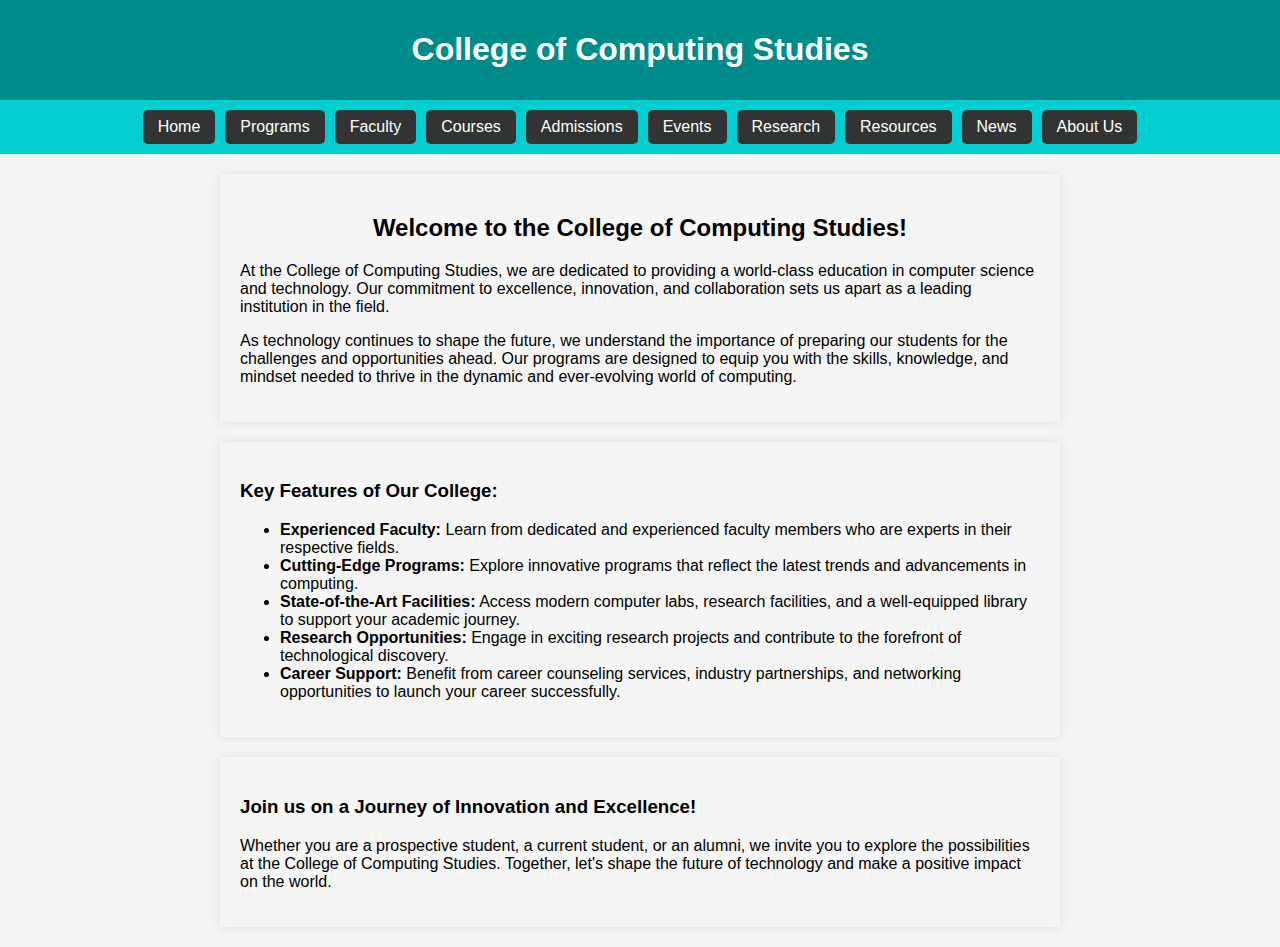
<file: index.html>
<!DOCTYPE html>
<html lang="en">
<head>
    <meta charset="UTF-8">
    <meta name="viewport" content="width=device-width, initial-scale=1.0">
    <title>College of Computing Studies</title>
    <link rel="stylesheet" href="style.css" />
</head>
<body>

    <header>
        <h1>College of Computing Studies</h1>
    </header>

    <nav>
        <a href="index.html">Home</a>
        <a href="program.html">Programs</a>
        <a href="faculty.html">Faculty</a>
        <a href="courses.html">Courses</a>
        <a href="admissions.html">Admissions</a>
        <a href="events.html">Events</a>
        <a href="research.html">Research</a>
        <a href="resources.html">Resources</a>
        <a href="news.html">News</a>
        <a href="about-us.html">About Us</a>
    </nav>

    <main>
        <section>
            <h2>Welcome to the College of Computing Studies!</h2>
            <p>
                At the College of Computing Studies, we are dedicated to providing a world-class education in computer science and technology. Our commitment to excellence, innovation, and collaboration sets us apart as a leading institution in the field.
            </p>
            <p>
                As technology continues to shape the future, we understand the importance of preparing our students for the challenges and opportunities ahead. Our programs are designed to equip you with the skills, knowledge, and mindset needed to thrive in the dynamic and ever-evolving world of computing.
            </p>
        </section>

        <section>
            <h3>Key Features of Our College:</h3>
            <ul>
                <li><strong>Experienced Faculty:</strong> Learn from dedicated and experienced faculty members who are experts in their respective fields.</li>
                <li><strong>Cutting-Edge Programs:</strong> Explore innovative programs that reflect the latest trends and advancements in computing.</li>
                <li><strong>State-of-the-Art Facilities:</strong> Access modern computer labs, research facilities, and a well-equipped library to support your academic journey.</li>
                <li><strong>Research Opportunities:</strong> Engage in exciting research projects and contribute to the forefront of technological discovery.</li>
                <li><strong>Career Support:</strong> Benefit from career counseling services, industry partnerships, and networking opportunities to launch your career successfully.</li>
            </ul>
        </section>

        <section>
            <h3>Join us on a Journey of Innovation and Excellence!</h3>
            <p>
                Whether you are a prospective student, a current student, or an alumni, we invite you to explore the possibilities at the College of Computing Studies. Together, let's shape the future of technology and make a positive impact on the world.
            </p>
        </section>


    

</body>
</html>
</file>
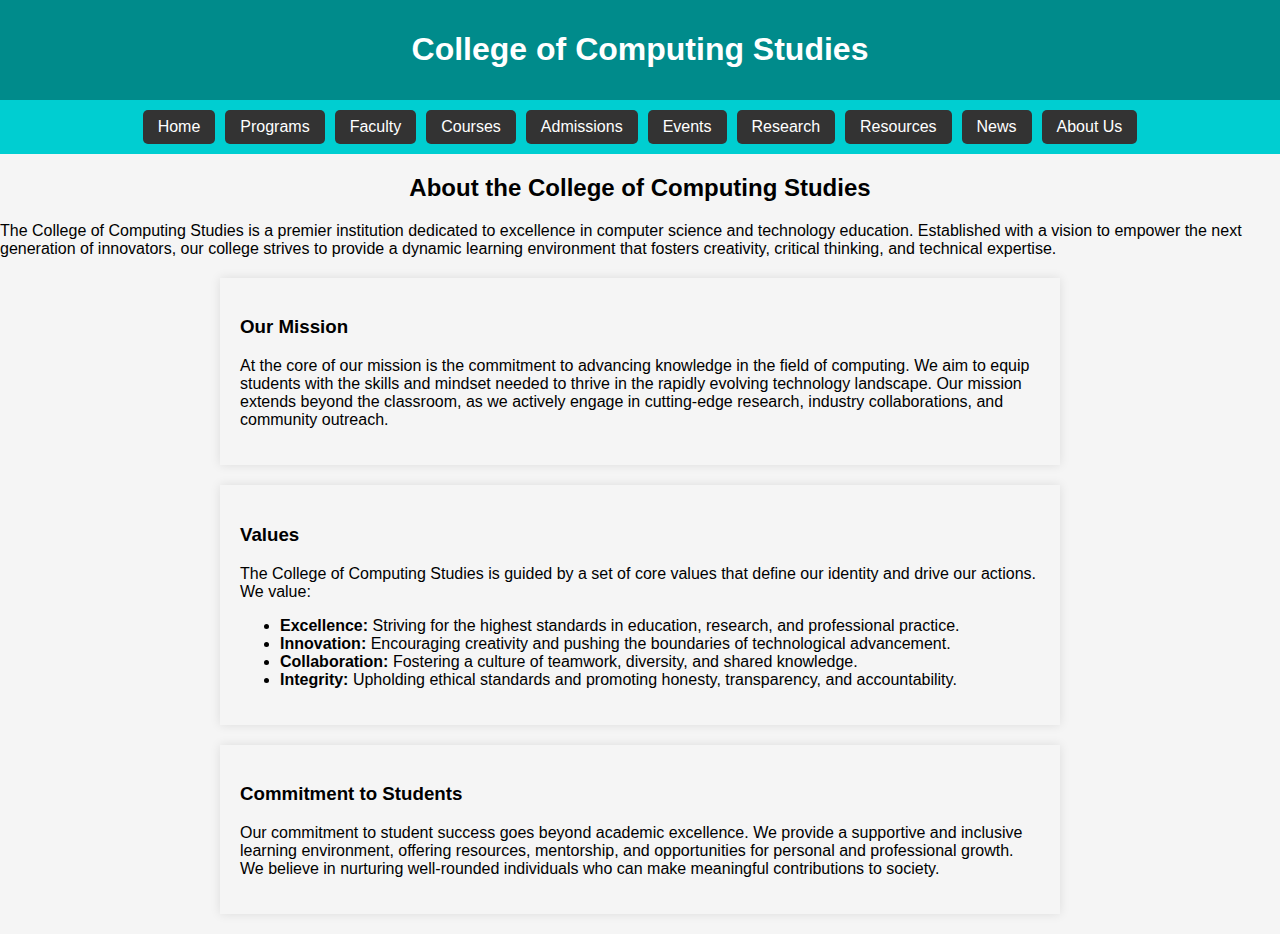
<file: about-us.html>
<!DOCTYPE html>
<html lang="en">
<head>
    <meta charset="UTF-8">
    <meta name="viewport" content="width=device-width, initial-scale=1.0">
    <title>College of Computing Studies - About Us</title>
    <link rel="stylesheet" href="style.css" />
</head>
<body>

    <header>
        <h1>College of Computing Studies</h1>
    </header>

    <nav>
        <a href="index.html">Home</a>
        <a href="program.html">Programs</a>
        <a href="faculty.html">Faculty</a>
        <a href="courses.html">Courses</a>
        <a href="admissions.html">Admissions</a>
        <a href="events.html">Events</a>
        <a href="research.html">Research</a>
        <a href="resources.html">Resources</a>
        <a href="news.html">News</a>
        <a href="about-us.html">About Us</a>
    </nav>

    <main>
        <h2>About the College of Computing Studies</h2>
        <p>
            The College of Computing Studies is a premier institution dedicated to excellence in computer science and technology education. Established with a vision to empower the next generation of innovators, our college strives to provide a dynamic learning environment that fosters creativity, critical thinking, and technical expertise.
        </p>

        <section>
            <h3>Our Mission</h3>
            <p>
                At the core of our mission is the commitment to advancing knowledge in the field of computing. We aim to equip students with the skills and mindset needed to thrive in the rapidly evolving technology landscape. Our mission extends beyond the classroom, as we actively engage in cutting-edge research, industry collaborations, and community outreach.
            </p>
        </section>

        <section>
            <h3>Values</h3>
            <p>
                The College of Computing Studies is guided by a set of core values that define our identity and drive our actions. We value:
            </p>
            <ul>
                <li><strong>Excellence:</strong> Striving for the highest standards in education, research, and professional practice.</li>
                <li><strong>Innovation:</strong> Encouraging creativity and pushing the boundaries of technological advancement.</li>
                <li><strong>Collaboration:</strong> Fostering a culture of teamwork, diversity, and shared knowledge.</li>
                <li><strong>Integrity:</strong> Upholding ethical standards and promoting honesty, transparency, and accountability.</li>
            </ul>
        </section>

        <section>
            <h3>Commitment to Students</h3>
            <p>
                Our commitment to student success goes beyond academic excellence. We provide a supportive and inclusive learning environment, offering resources, mentorship, and opportunities for personal and professional growth. We believe in nurturing well-rounded individuals who can make meaningful contributions to society.
            </p>
        </section>

       

</body>
</html>
</file>
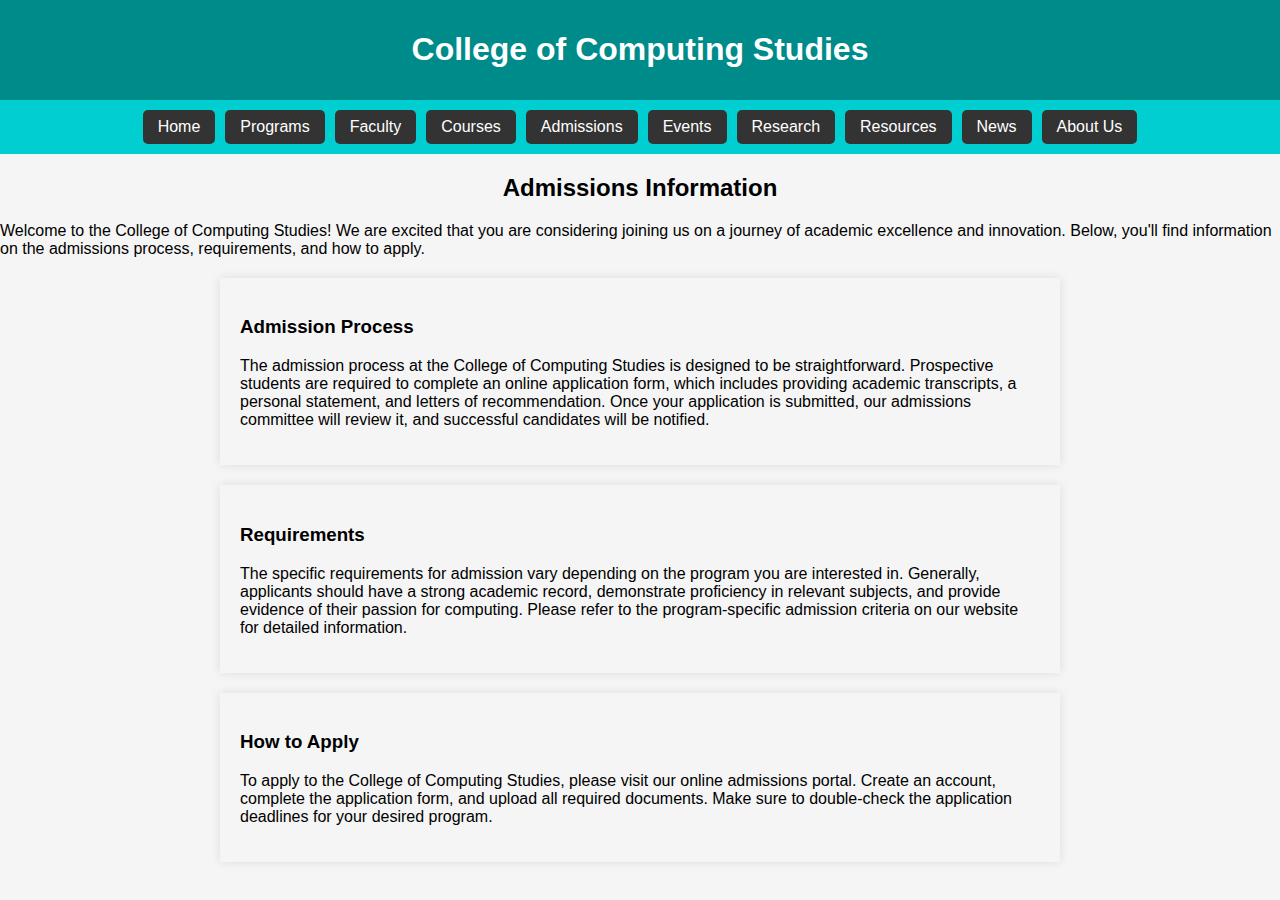
<file: admissions.html>
<!DOCTYPE html>
<html lang="en">
<head>
    <meta charset="UTF-8">
    <meta name="viewport" content="width=device-width, initial-scale=1.0">
    <title>College of Computing Studies - Admissions</title>
    <link rel="stylesheet" href="style.css" />
</head>
<body>

    <header>
        <h1>College of Computing Studies</h1>
    </header>

    <nav>
        <a href="index.html">Home</a>
        <a href="program.html">Programs</a>
        <a href="faculty.html">Faculty</a>
        <a href="courses.html">Courses</a>
        <a href="admissions.html">Admissions</a>
        <a href="events.html">Events</a>
        <a href="research.html">Research</a>
        <a href="resources.html">Resources</a>
        <a href="news.html">News</a>
        <a href="about-us.html">About Us</a>
    </nav>

    <main>
        <h2>Admissions Information</h2>
        <p>
            Welcome to the College of Computing Studies! We are excited that you are considering joining us on a journey of academic excellence and innovation. Below, you'll find information on the admissions process, requirements, and how to apply.
        </p>

        <section>
            <h3>Admission Process</h3>
            <p>
                The admission process at the College of Computing Studies is designed to be straightforward. Prospective students are required to complete an online application form, which includes providing academic transcripts, a personal statement, and letters of recommendation. Once your application is submitted, our admissions committee will review it, and successful candidates will be notified.
            </p>
        </section>

        <section>
            <h3>Requirements</h3>
            <p>
                The specific requirements for admission vary depending on the program you are interested in. Generally, applicants should have a strong academic record, demonstrate proficiency in relevant subjects, and provide evidence of their passion for computing. Please refer to the program-specific admission criteria on our website for detailed information.
            </p>
        </section>

        <section>
            <h3>How to Apply</h3>
            <p>
                To apply to the College of Computing Studies, please visit our online admissions portal. Create an account, complete the application form, and upload all required documents. Make sure to double-check the application deadlines for your desired program.
            </p>
        </section>

       

    </main>

</body>
</html>
</file>
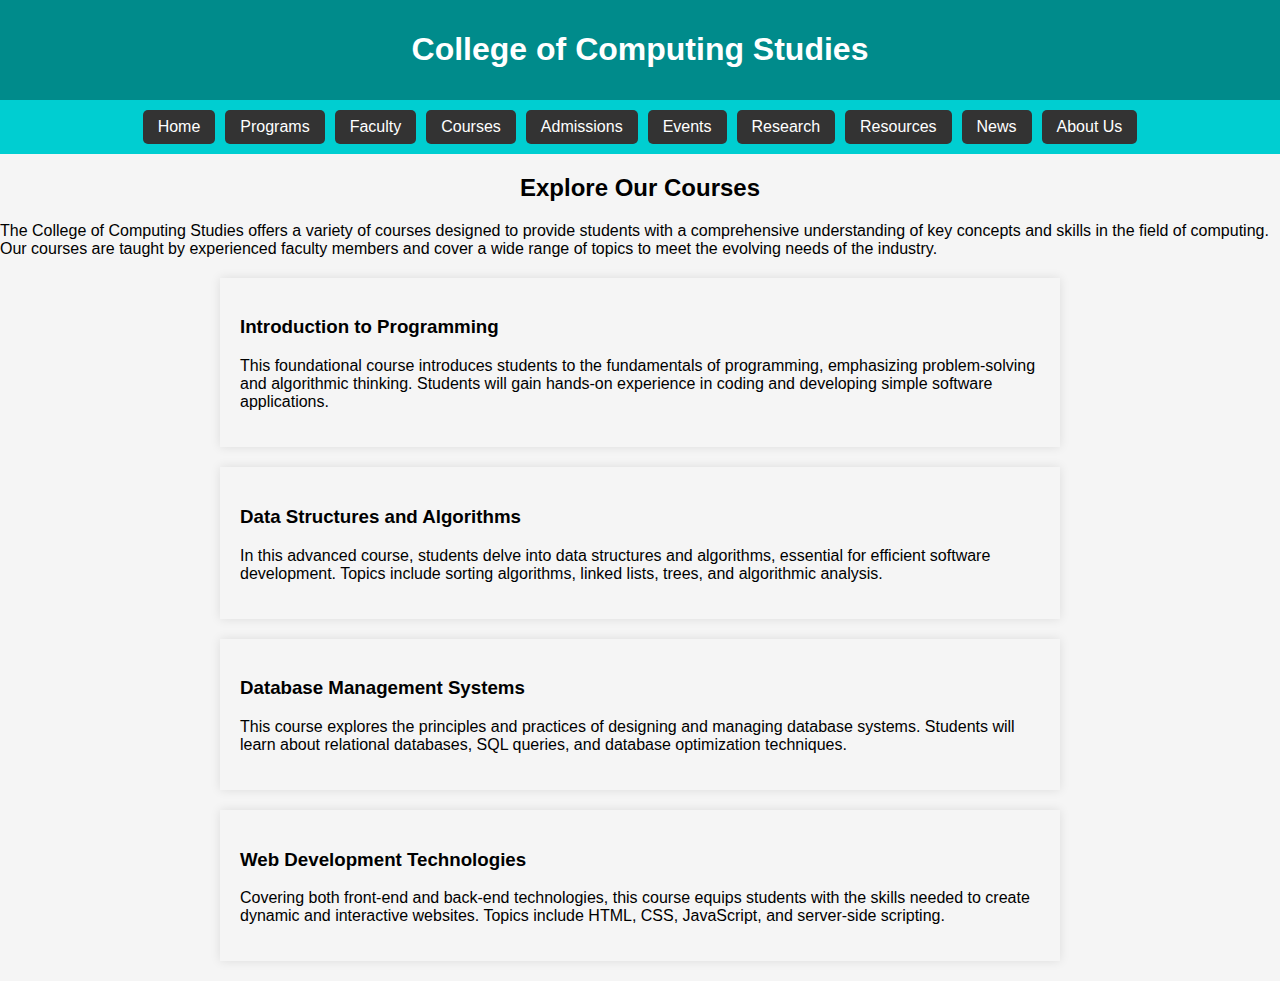
<file: courses.html>
<!DOCTYPE html>
<html lang="en">
<head>
    <meta charset="UTF-8">
    <meta name="viewport" content="width=device-width, initial-scale=1.0">
    <title>College of Computing Studies - Courses</title>
    <link rel="stylesheet" href="style.css" />
</head>
<body>

    <header>
        <h1>College of Computing Studies</h1>
    </header>

    <nav>
        <a href="index.html">Home</a>
        <a href="program.html">Programs</a>
        <a href="faculty.html">Faculty</a>
        <a href="courses.html">Courses</a>
        <a href="admissions.html">Admissions</a>
        <a href="events.html">Events</a>
        <a href="research.html">Research</a>
        <a href="resources.html">Resources</a>
        <a href="news.html">News</a>
        <a href="about-us.html">About Us</a>
    </nav>

    <main>
        <h2>Explore Our Courses</h2>
        <p>
            The College of Computing Studies offers a variety of courses designed to provide students with a comprehensive understanding of key concepts and skills in the field of computing. Our courses are taught by experienced faculty members and cover a wide range of topics to meet the evolving needs of the industry.
        </p>

        <section>
            <h3>Introduction to Programming</h3>
            <p>
                This foundational course introduces students to the fundamentals of programming, emphasizing problem-solving and algorithmic thinking. Students will gain hands-on experience in coding and developing simple software applications.
            </p>
        </section>

        <section>
            <h3>Data Structures and Algorithms</h3>
            <p>
                In this advanced course, students delve into data structures and algorithms, essential for efficient software development. Topics include sorting algorithms, linked lists, trees, and algorithmic analysis.
            </p>
        </section>

        <section>
            <h3>Database Management Systems</h3>
            <p>
                This course explores the principles and practices of designing and managing database systems. Students will learn about relational databases, SQL queries, and database optimization techniques.
            </p>
        </section>

        <section>
            <h3>Web Development Technologies</h3>
            <p>
                Covering both front-end and back-end technologies, this course equips students with the skills needed to create dynamic and interactive websites. Topics include HTML, CSS, JavaScript, and server-side scripting.
            </p>
        </section>

        

    </main>

   

</body>
</html>
</file>
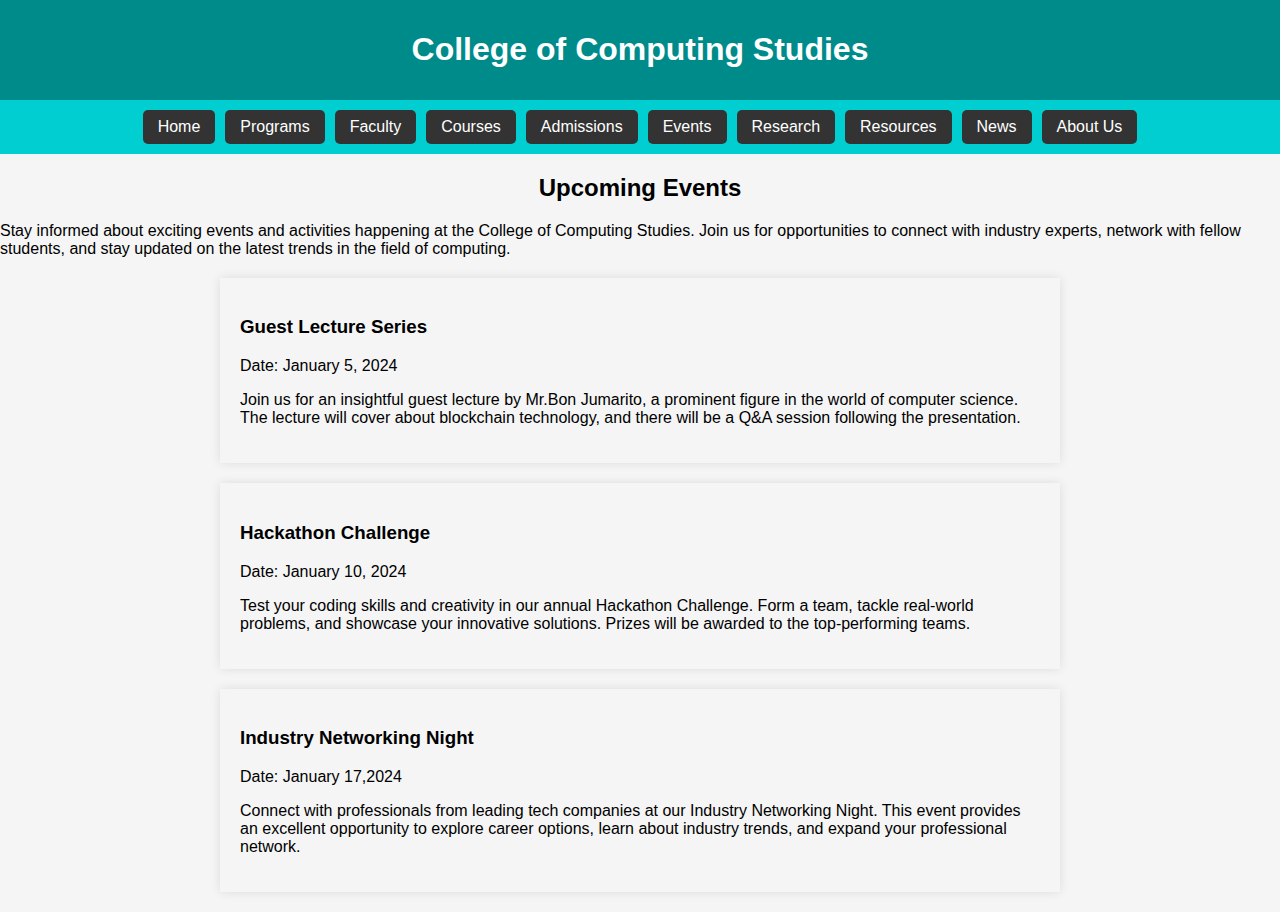
<file: events.html>
<!DOCTYPE html>
<html lang="en">
<head>
    <meta charset="UTF-8">
    <meta name="viewport" content="width=device-width, initial-scale=1.0">
    <title>College of Computing Studies - Events</title>
    <link rel="stylesheet" href="style.css" />
</head>
<body>

    <header>
        <h1>College of Computing Studies</h1>
    </header>

    <nav>
        <a href="index.html">Home</a>
        <a href="program.html">Programs</a>
        <a href="faculty.html">Faculty</a>
        <a href="courses.html">Courses</a>
        <a href="admissions.html">Admissions</a>
        <a href="events.html">Events</a>
        <a href="research.html">Research</a>
        <a href="resources.html">Resources</a>
        <a href="news.html">News</a>
        <a href="about-us.html">About Us</a>
    </nav>

    <main>
        <h2>Upcoming Events</h2>
        <p>
            Stay informed about exciting events and activities happening at the College of Computing Studies. 
            Join us for opportunities to connect with industry experts, network with fellow students, 
            and stay updated on the latest trends in the field of computing.
        </p>

        <section>
            <h3>Guest Lecture Series</h3>
            <p>
                Date: January 5, 2024
            </p>
            <p>
                Join us for an insightful guest lecture by Mr.Bon Jumarito, 
                a prominent figure in the world of computer science. 
                The lecture will cover about blockchain technology, 
                and there will be a Q&A session following the presentation.
            </p>
        </section>

        <section>
            <h3>Hackathon Challenge</h3>
            <p>
                Date: January 10, 2024
            </p>
            <p>
                Test your coding skills and creativity in our annual Hackathon Challenge. Form a team, tackle real-world problems, and showcase your innovative solutions. Prizes will be awarded to the top-performing teams.
            </p>
        </section>

        <section>
            <h3>Industry Networking Night</h3>
            <p>
                Date: January 17,2024
            </p>
            <p>
                Connect with professionals from leading tech companies at our Industry Networking Night. 
                This event provides an excellent opportunity to explore career options, learn about industry trends, and expand your professional network.
            </p>
        </section>

       

    </main>

    

</body>
</html>
</file>
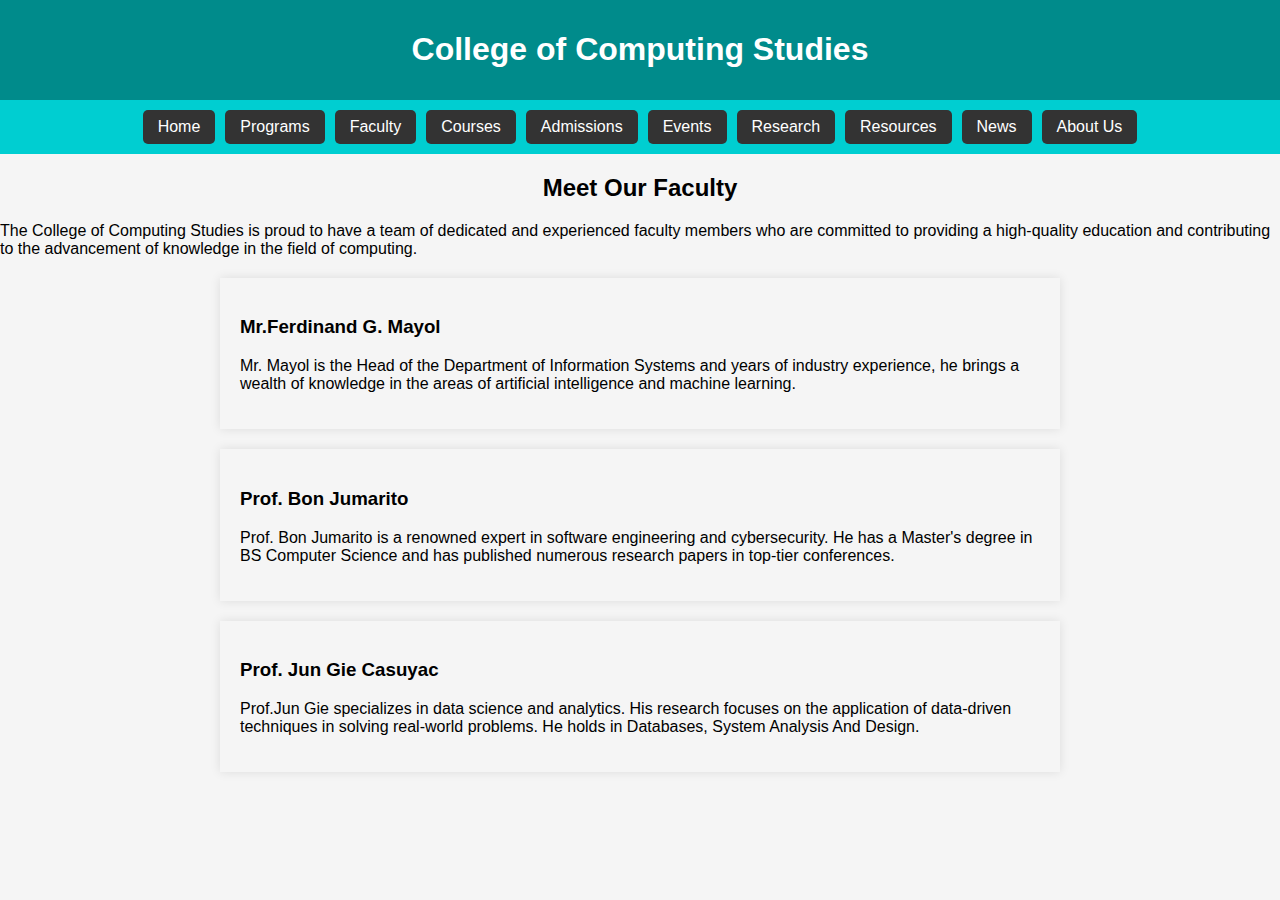
<file: faculty.html>
<!DOCTYPE html>
<html lang="en">
<head>
    <meta charset="UTF-8">
    <meta name="viewport" content="width=device-width, initial-scale=1.0">
    <title>College of Computing Studies - Faculty</title>
    <link rel="stylesheet" href="style.css" />
</head>
<body>

    <header>
        <h1>College of Computing Studies</h1>
    </header>

    <nav>
        <a href="index.html">Home</a>
        <a href="program.html">Programs</a>
        <a href="faculty.html">Faculty</a>
        <a href="courses.html">Courses</a>
        <a href="admissions.html">Admissions</a>
        <a href="events.html">Events</a>
        <a href="research.html">Research</a>
        <a href="resources.html">Resources</a>
        <a href="news.html">News</a>
        <a href="about-us.html">About Us</a>
    </nav>

    <main>
        <h2>Meet Our Faculty</h2>
        <p>
            The College of Computing Studies is proud to have a team of dedicated and experienced faculty members who are committed to providing a high-quality education and contributing to the advancement of knowledge in the field of computing.
        </p>

        <section>
            <h3>Mr.Ferdinand G. Mayol</h3>
            <p>
                Mr. Mayol is the Head of the Department of Information Systems and years of industry experience, he brings a wealth of knowledge in the areas of artificial intelligence and machine learning.
            </p>
        </section>

        <section>
            <h3>Prof. Bon Jumarito</h3>
            <p>
                Prof. Bon Jumarito is a renowned expert in software engineering and cybersecurity. He has a Master's degree in BS Computer Science and has published numerous research papers in top-tier conferences.
            </p>
        </section>

        <section>
            <h3>Prof. Jun Gie Casuyac</h3>
            <p>
                Prof.Jun Gie specializes in data science and analytics. His research focuses on the application of data-driven techniques in solving real-world problems. 
                He holds in Databases, System Analysis And Design.
            </p>
        </section>


    </main>


</body>
</html>
</file>
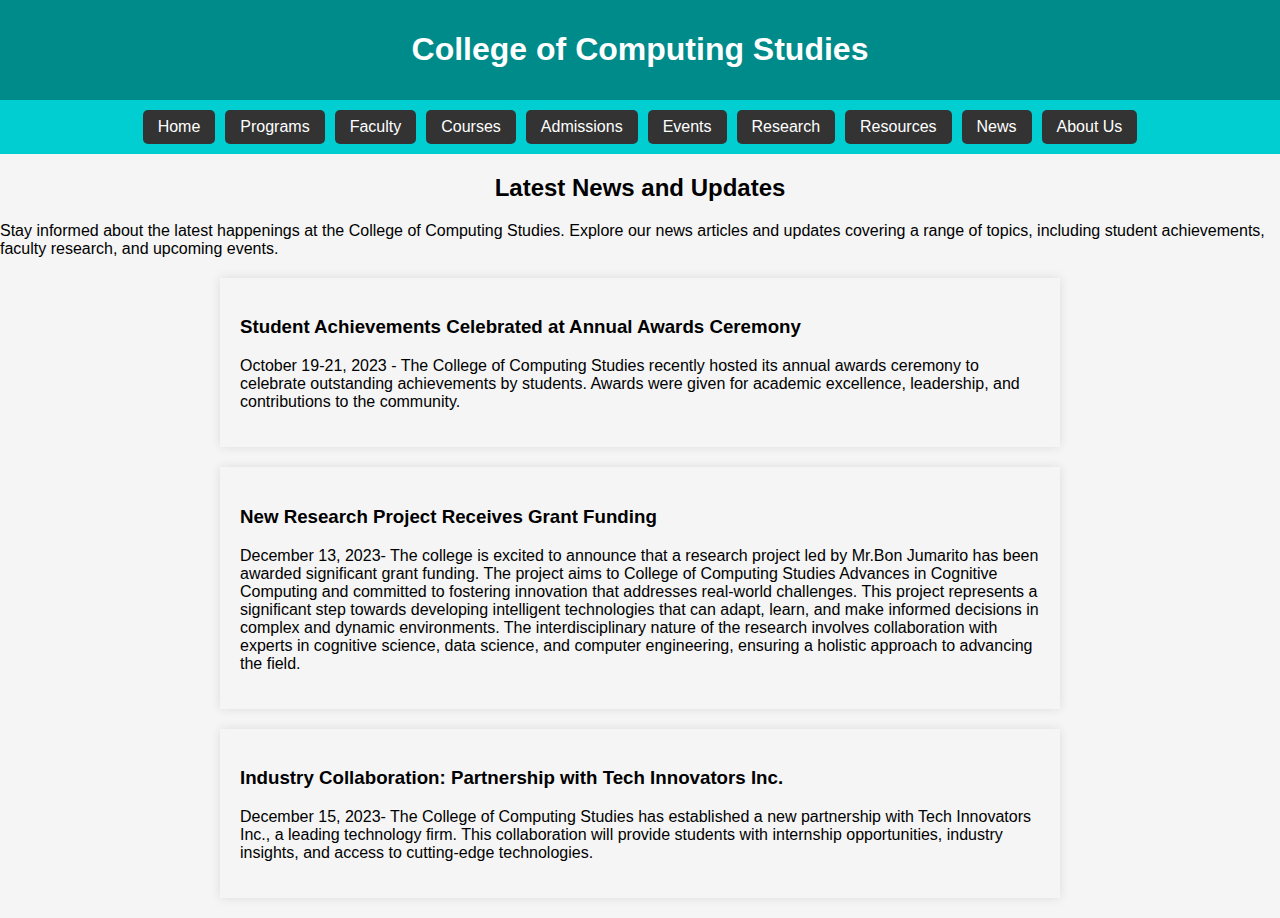
<file: news.html>
<!DOCTYPE html>
<html lang="en">
<head>
    <meta charset="UTF-8">
    <meta name="viewport" content="width=device-width, initial-scale=1.0">
    <title>College of Computing Studies - News</title>
    <link rel="stylesheet" href="style.css" />
</head>
<body>

    <header>
        <h1>College of Computing Studies</h1>
    </header>

    <nav>
        <a href="index.html">Home</a>
        <a href="program.html">Programs</a>
        <a href="faculty.html">Faculty</a>
        <a href="courses.html">Courses</a>
        <a href="admissions.html">Admissions</a>
        <a href="events.html">Events</a>
        <a href="research.html">Research</a>
        <a href="resources.html">Resources</a>
        <a href="news.html">News</a>
        <a href="about-us.html">About Us</a>
    </nav>

    <main>
        <h2>Latest News and Updates</h2>
        <p>
            Stay informed about the latest happenings at the College of Computing Studies. Explore our news articles and updates covering a range of topics, including student achievements, faculty research, and upcoming events.
        </p>

        <section>
            <h3>Student Achievements Celebrated at Annual Awards Ceremony</h3>
            <p>
                October 19-21, 2023 - The College of Computing Studies recently hosted its annual awards ceremony to celebrate outstanding achievements by students. Awards were given for academic excellence, leadership, and contributions to the community.
            </p>
        </section>

        <section>
            <h3>New Research Project Receives Grant Funding</h3>
            <p>
                December 13, 2023- The college is excited to announce that a research project led by Mr.Bon Jumarito 
                has been awarded significant grant funding. 
                The project aims to College of Computing Studies Advances in Cognitive Computing 
                and committed to fostering innovation that addresses real-world challenges.
                This project represents a significant step towards developing intelligent technologies that can adapt, 
                learn, and make informed decisions in complex and dynamic environments. The interdisciplinary nature of the research involves
                collaboration with experts in cognitive science, data science, and computer engineering, ensuring a holistic approach to advancing the field.
                
            </p>
        </section>

        <section>
            <h3>Industry Collaboration: Partnership with Tech Innovators Inc.  </h3>
            <p>
                December 15, 2023- The College of Computing Studies has established a new partnership with Tech Innovators Inc., a leading technology firm. This collaboration will provide students with internship opportunities, industry insights, and access to cutting-edge technologies.
            </p>
        </section>

        

</body>
</html>
</file>
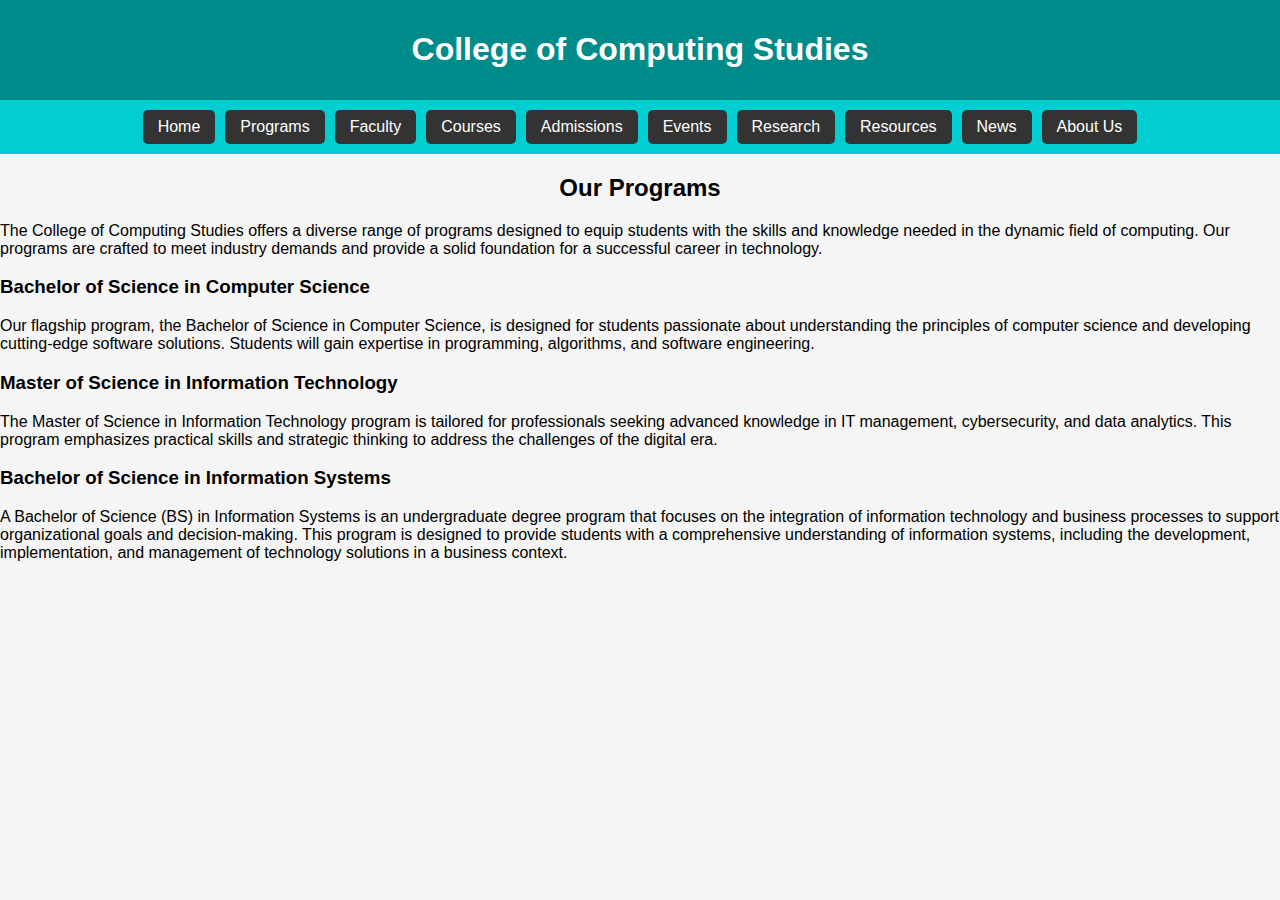
<file: program.html>
<!DOCTYPE html>
<html lang="en">
<head>
    <meta charset="UTF-8">
    <meta name="viewport" content="width=device-width, initial-scale=1.0">
    <title>College of Computing Studies - Programs</title>
    <link rel="stylesheet" href="style.css" />
</head>
<body>

    <header>
        <h1>College of Computing Studies</h1>
    </header>

    <nav>
        <a href="index.html">Home</a>
        <a href="program.html">Programs</a>
        <a href="faculty.html">Faculty</a>
        <a href="courses.html">Courses</a>
        <a href="admissions.html">Admissions</a>
        <a href="events.html">Events</a>
        <a href="research.html">Research</a>
        <a href="resources.html">Resources</a>
        <a href="news.html">News</a>
        <a href="about-us.html">About Us</a>
    </nav>

    <main>
        <h2>Our Programs</h2>
        <p>
            The College of Computing Studies offers a diverse range of programs designed 
            to equip students with the skills and knowledge needed in the dynamic field of computing.
            Our programs are crafted to meet industry demands and provide a solid foundation 
            for a successful career in technology.
        </p>

        <h3>Bachelor of Science in Computer Science</h3>
        <p>
            Our flagship program, the Bachelor of Science in Computer Science, is designed for students passionate about understanding the principles of 
            computer science and developing cutting-edge software solutions.
            Students will gain expertise in programming, algorithms, and software engineering.
        </p>

        <h3>Master of Science in Information Technology</h3>
        <p>
            The Master of Science in Information Technology program is tailored for professionals seeking advanced knowledge in IT management, cybersecurity, and data analytics.
            This program emphasizes practical skills and strategic thinking to address the challenges of the digital era.
        </p>

        <h3>Bachelor of Science in Information Systems</h3>
        <p>
            A Bachelor of Science (BS) in Information Systems is an undergraduate degree program that focuses on the integration of information technology 
            and business processes to support organizational goals and decision-making. 
            This program is designed to provide students with a comprehensive understanding of information systems, 
            including the development, implementation, and management of technology solutions in a business context.
        </p>


    </main>


</body>
</html>
</file>
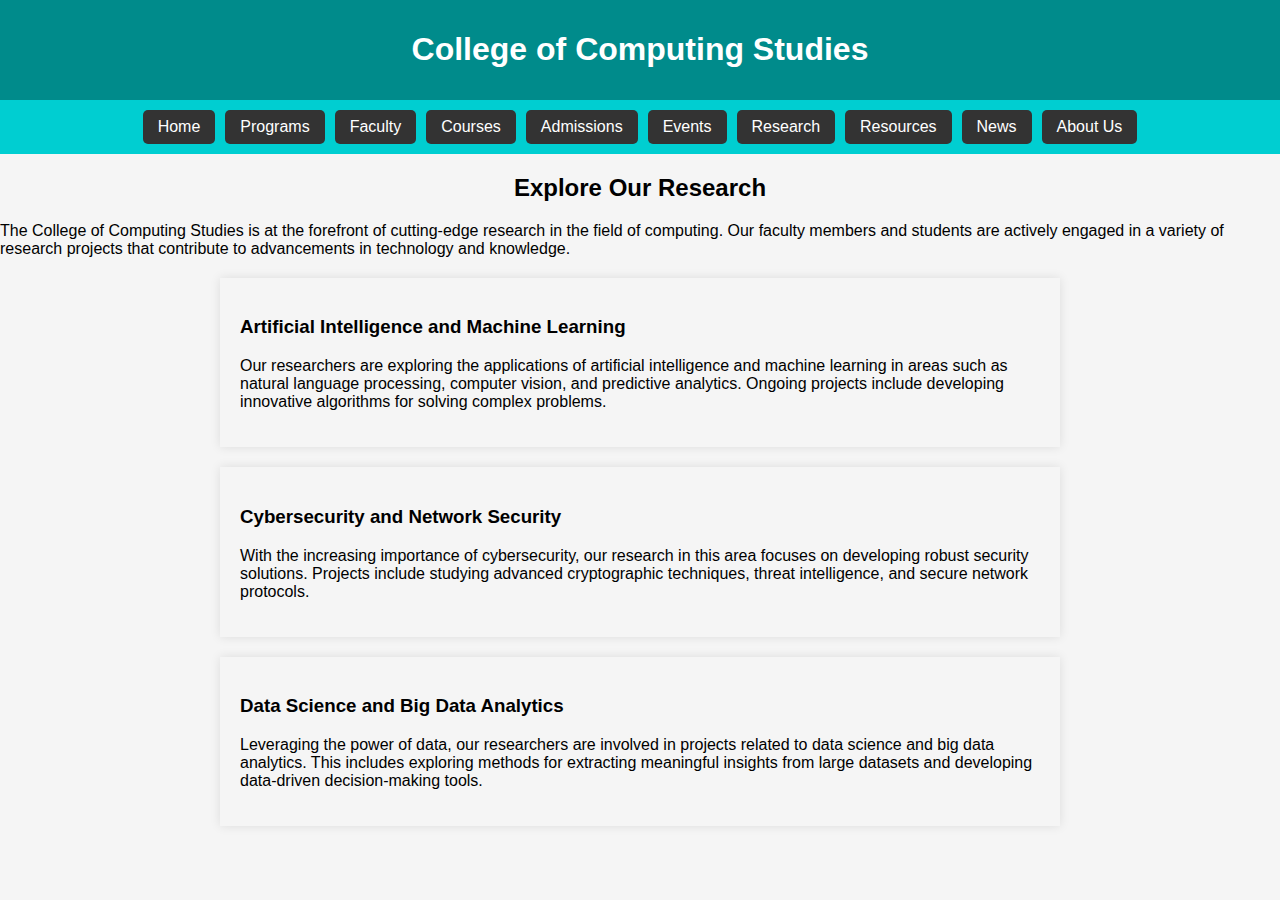
<file: research.html>
<!DOCTYPE html>
<html lang="en">
<head>
    <meta charset="UTF-8">
    <meta name="viewport" content="width=device-width, initial-scale=1.0">
    <title>College of Computing Studies - Research</title>
    <link rel="stylesheet" href="style.css" />
</head>
<body>

    <header>
        <h1>College of Computing Studies</h1>
    </header>

    <nav>
        <a href="index.html">Home</a>
        <a href="program.html">Programs</a>
        <a href="faculty.html">Faculty</a>
        <a href="courses.html">Courses</a>
        <a href="admissions.html">Admissions</a>
        <a href="events.html">Events</a>
        <a href="research.html">Research</a>
        <a href="resources.html">Resources</a>
        <a href="news.html">News</a>
        <a href="about-us.html">About Us</a>
    </nav>

    <main>
        <h2>Explore Our Research</h2>
        <p>
            The College of Computing Studies is at the forefront of cutting-edge research in the field of computing. Our faculty members and students are actively engaged in a variety of research projects that contribute to advancements in technology and knowledge.
        </p>

        <section>
            <h3>Artificial Intelligence and Machine Learning</h3>
            <p>
                Our researchers are exploring the applications of artificial intelligence and machine learning in areas such as natural language processing, computer vision, and predictive analytics. Ongoing projects include developing innovative algorithms for solving complex problems.
            </p>
        </section>

        <section>
            <h3>Cybersecurity and Network Security</h3>
            <p>
                With the increasing importance of cybersecurity, our research in this area focuses on developing robust security solutions. Projects include studying advanced cryptographic techniques, threat intelligence, and secure network protocols.
            </p>
        </section>

        <section>
            <h3>Data Science and Big Data Analytics</h3>
            <p>
                Leveraging the power of data, our researchers are involved in projects related to data science and big data analytics. This includes exploring methods for extracting meaningful insights from large datasets and developing data-driven decision-making tools.
            </p>
        </section>



</body>
</html>
</file>
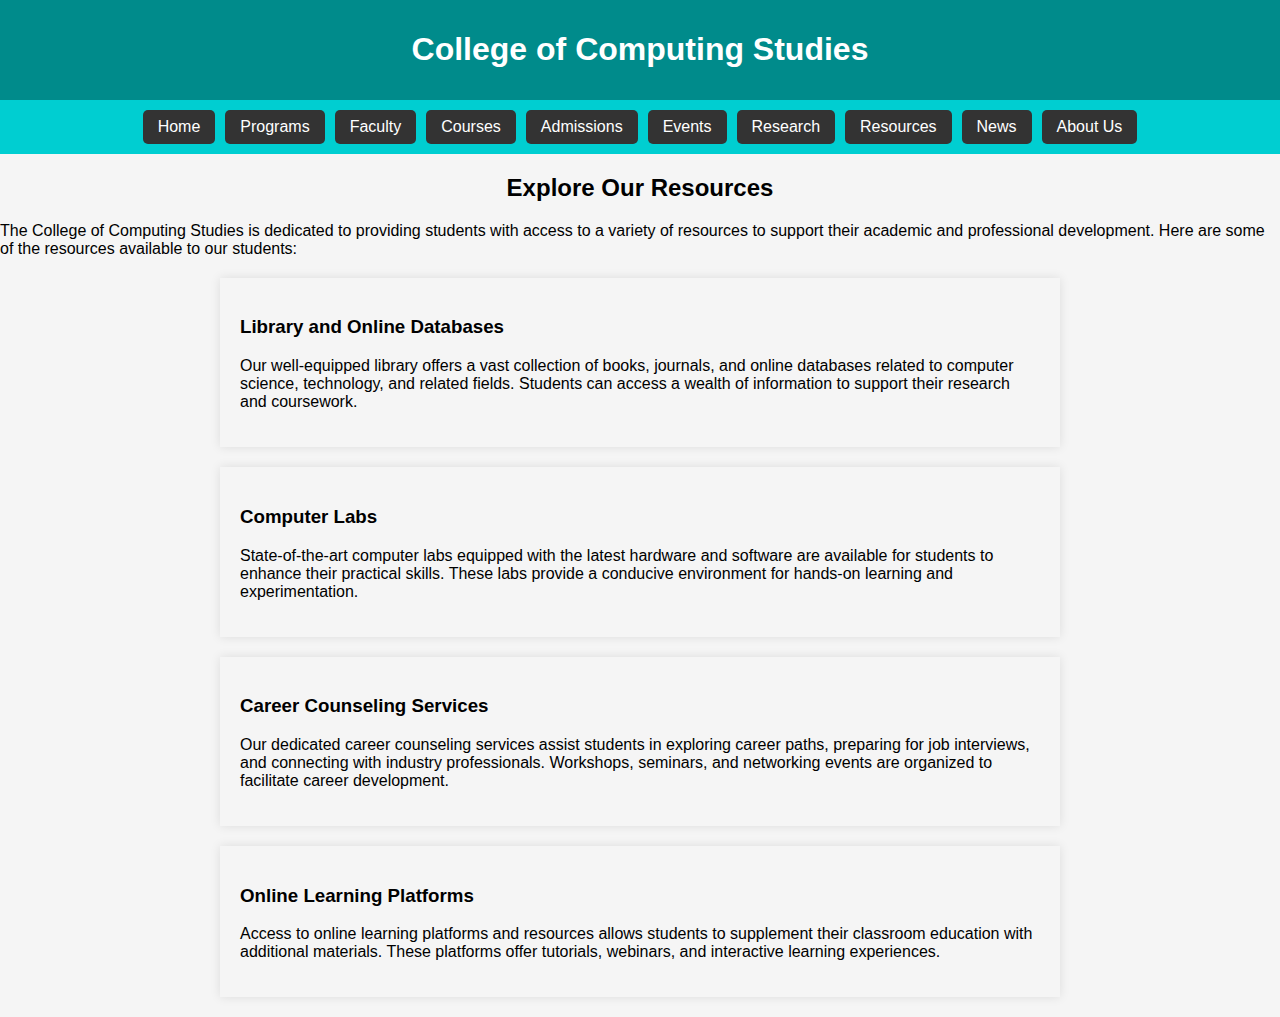
<file: resources.html>
<!DOCTYPE html>
<html lang="en">
<head>
    <meta charset="UTF-8">
    <meta name="viewport" content="width=device-width, initial-scale=1.0">
    <title>College of Computing Studies - Resources</title>
    <link rel="stylesheet" href="style.css" />
</head>
<body>

    <header>
        <h1>College of Computing Studies</h1>
    </header>

    <nav>
        <a href="index.html">Home</a>
        <a href="program.html">Programs</a>
        <a href="faculty.html">Faculty</a>
        <a href="courses.html">Courses</a>
        <a href="admissions.html">Admissions</a>
        <a href="events.html">Events</a>
        <a href="research.html">Research</a>
        <a href="resources.html">Resources</a>
        <a href="news.html">News</a>
        <a href="about-us.html">About Us</a>
    </nav>

    <main>
        <h2>Explore Our Resources</h2>
        <p>
            The College of Computing Studies is dedicated to providing students with access to a variety of resources to support their academic and professional development. Here are some of the resources available to our students:
        </p>

        <section>
            <h3>Library and Online Databases</h3>
            <p>
                Our well-equipped library offers a vast collection of books, journals, and online databases related to computer science, technology, and related fields. Students can access a wealth of information to support their research and coursework.
            </p>
        </section>

        <section>
            <h3>Computer Labs</h3>
            <p>
                State-of-the-art computer labs equipped with the latest hardware and software are available for students to enhance their practical skills. These labs provide a conducive environment for hands-on learning and experimentation.
            </p>
        </section>

        <section>
            <h3>Career Counseling Services</h3>
            <p>
                Our dedicated career counseling services assist students in exploring career paths, preparing for job interviews, and connecting with industry professionals. Workshops, seminars, and networking events are organized to facilitate career development.
            </p>
        </section>

        <section>
            <h3>Online Learning Platforms</h3>
            <p>
                Access to online learning platforms and resources allows students to supplement their classroom education with additional materials. These platforms offer tutorials, webinars, and interactive learning experiences.
            </p>
        </section>

       

</body>
</html>
</file>
<file: style.css>
body {
    font-family: 'Arial', sans-serif;
    margin: 0;
    padding: 0;
    background-color: hwb(0 96% 4%);
}

header {
    background-color: #008b8b;
    color: hsl(0, 0%, 100%);
    padding: 10px;
    text-align: center;
}

nav {
    display: flex;
    justify-content: center;
    background-color: #00ced1;
    padding: 10px;
}

nav a {
    color: hsl(0, 0%, 100%);
    text-decoration: none;
    padding: 8px 15px;
    margin: 0 5px;
    border-radius: 5px;
    background-color: #333;
    transition: background-color 0.3s ease;
}

nav a:hover {
    color: orangered;
}

section {
    max-width: 800px;
    margin: 20px auto;
    padding: 20px;
    background-color: hwb(0 96% 4%);
    box-shadow: 0 0 10px #0000001a;
}

main h2 {
    text-align: center;
}
</file>
